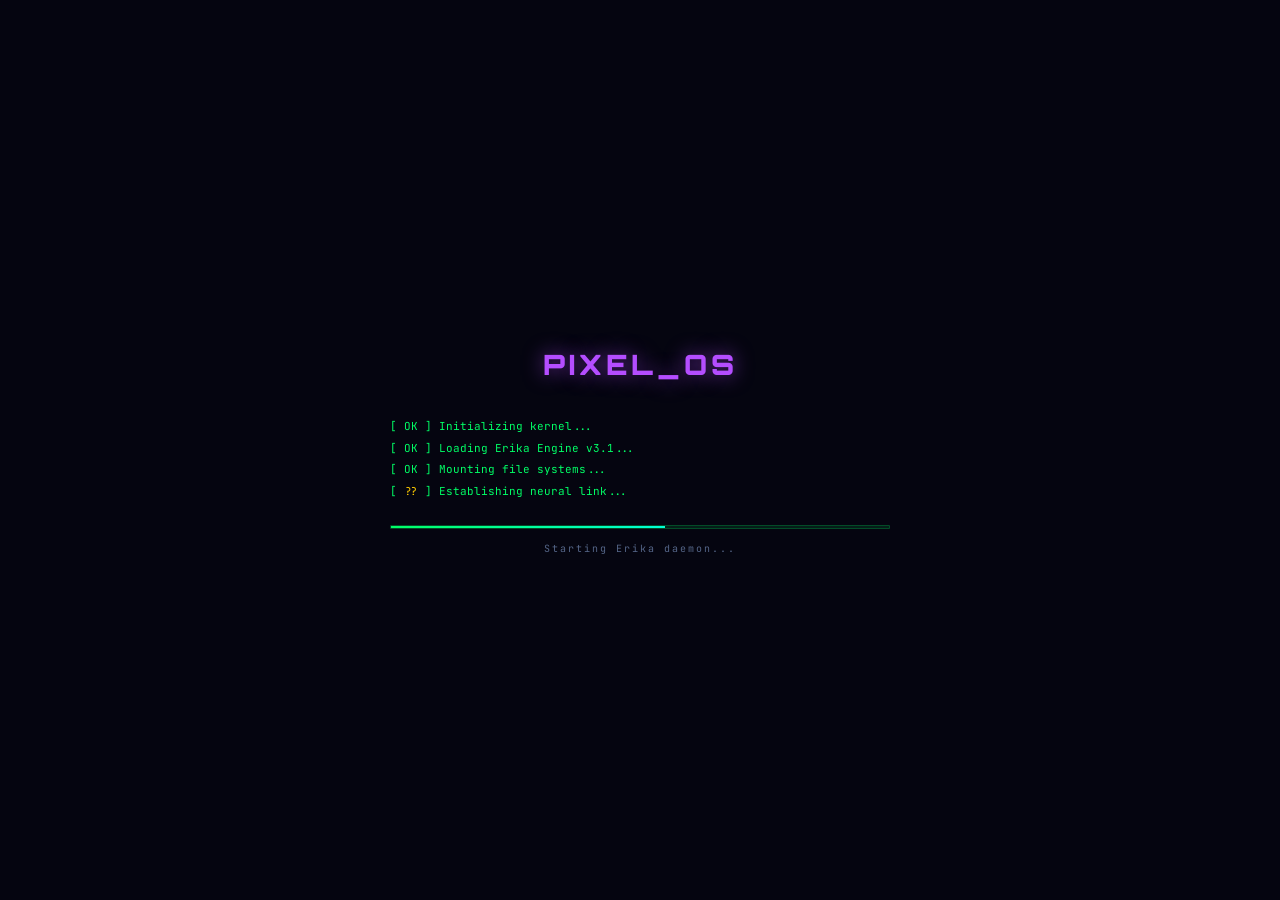
<file: index.html>
<!DOCTYPE html>
<html lang="ru">
<head>
    <meta charset="UTF-8">
    <meta name="viewport" content="width=device-width, initial-scale=1.0, user-scalable=no">
    <title>PixelOS Desktop</title>
    <link rel="stylesheet" href="/static/css/style.css">
    <style>
        body { display: flex; flex-direction: column; }
        .desktop { flex: 1; display: grid; grid-template-columns: repeat(auto-fill, minmax(100px, 1fr)); grid-template-rows: repeat(auto-fill, minmax(110px, 1fr)); gap: 10px; padding: 20px; padding-bottom: 70px; align-content: start; overflow-y: auto; position: relative; z-index: 1; }
        .desktop-icon { display: flex; flex-direction: column; align-items: center; justify-content: center; gap: 8px; cursor: pointer; padding: 14px 10px; border-radius: 4px; transition: all 0.2s; min-height: 100px; border: 1px solid transparent; }
        .desktop-icon:hover { background: rgba(180, 77, 255, 0.06); border-color: rgba(180, 77, 255, 0.2); }
        .desktop-icon:active { transform: scale(0.9); background: rgba(180, 77, 255, 0.12); }
        .icon-img { width: 52px; height: 52px; clip-path: polygon(20% 0%, 80% 0%, 100% 30%, 100% 70%, 80% 100%, 20% 100%, 0% 70%, 0% 30%); display: flex; align-items: center; justify-content: center; font-size: 26px; border: 1px solid var(--border-glow); }
        .icon-paint { background: linear-gradient(135deg, #ff6b6b, #ee5a24); }
        .icon-video { background: linear-gradient(135deg, var(--neon-purple), var(--neon-blue)); }
        .icon-gallery { background: linear-gradient(135deg, #00b894, var(--neon-cyan)); }
        .icon-google { background: linear-gradient(135deg, #4285f4, #34a853); }
        .icon-erik { background: linear-gradient(135deg, #636e72, var(--neon-green)); }
        .icon-admin { background: linear-gradient(135deg, #2d3436, var(--text-dim)); }
        .icon-label { font-family: var(--font-mono); font-size: 10px; color: var(--text-secondary); text-align: center; letter-spacing: 0.5px; }
        .window { position: fixed; background: rgba(12, 12, 32, 0.8); backdrop-filter: blur(30px); border: 1px solid var(--border-glow); box-shadow: 0 8px 32px rgba(0,0,0,0.6); display: flex; flex-direction: column; min-width: 300px; min-height: 220px; z-index: 100; overflow: hidden; clip-path: polygon(0% 0%, 100% 0%, 100% calc(100% - 10px), calc(100% - 10px) 100%, 0% 100%); animation: winOpen 0.3s ease; transition: all 0.3s ease; }
        .window.maximized { left: 0 !important; top: 0 !important; width: 100vw !important; height: 100vh !important; clip-path: none; }
        .window.minimized { opacity: 0; pointer-events: none; transform: translateY(80px) scale(0.8); }
        @keyframes winOpen { from { opacity: 0; transform: scale(0.9) translateY(20px); } to { opacity: 1; transform: scale(1) translateY(0); } }
        .window-titlebar { height: 38px; background: rgba(8, 8, 24, 0.9); display: flex; align-items: center; padding: 0 10px; cursor: grab; border-bottom: 1px solid var(--border-glow); flex-shrink: 0; touch-action: none; gap: 8px; }
        .win-controls { display: flex; gap: 6px; }
        .win-btn { width: 12px; height: 12px; clip-path: polygon(20% 0%, 80% 0%, 100% 50%, 80% 100%, 20% 100%, 0% 50%); cursor: pointer; transition: all 0.2s; }
        .btn-close { background: var(--neon-red); } .btn-min { background: var(--neon-yellow); } .btn-max { background: var(--neon-green); }
        .window-title { flex: 1; text-align: center; font-family: var(--font-display); font-size: 10px; font-weight: 600; letter-spacing: 1px; color: var(--text-primary); pointer-events: none; }
        .window-body { flex: 1; overflow: auto; position: relative; }
        .window-body iframe { width: 100%; height: 100%; border: none; }
        .taskbar { position: fixed; bottom: 0; left: 0; right: 0; height: 50px; background: rgba(8, 8, 24, 0.9); backdrop-filter: blur(20px); border-top: 1px solid var(--border-glow); display: flex; align-items: center; padding: 0 10px; gap: 6px; z-index: 10000; overflow-x: auto; }
        .taskbar.hidden { display: none; }
        .taskbar-item { padding: 6px 12px; border: 1px solid transparent; clip-path: polygon(4px 0%, 100% 0%, calc(100% - 4px) 100%, 0% 100%); font-family: var(--font-mono); font-size: 10px; cursor: pointer; white-space: nowrap; flex-shrink: 0; display: flex; align-items: center; gap: 5px; color: var(--text-secondary); transition: all 0.2s; }
        .taskbar-item.active { background: rgba(180, 77, 255, 0.2); border-color: var(--neon-purple); color: #fff; }
        .gallery-delete-btn { position: absolute; top: 4px; right: 4px; width: 22px; height: 22px; background: rgba(255, 50, 50, 0.85); color: #fff; border: none; cursor: pointer; font-size: 13px; font-weight: bold; display: flex; align-items: center; justify-content: center; z-index: 10; }
        .gallery-delete-btn:hover { background: rgba(255, 0, 0, 1); }
        .toast { position: fixed; bottom: 70px; left: 50%; transform: translateX(-50%); background: rgba(8,8,24,0.95); border: 1px solid var(--neon-purple); color: var(--text-primary); padding: 10px 20px; font-family: var(--font-mono); font-size: 11px; z-index: 99999; animation: toastIn 0.3s ease; pointer-events: none; }
        @keyframes toastIn { from { opacity: 0; transform: translateX(-50%) translateY(20px); } to { opacity: 1; transform: translateX(-50%) translateY(0); } }
    </style>
</head>
<body>

    <div class="crt-overlay"></div>
    <div class="crt-vignette"></div>

    <div class="desktop" id="desktop">
        <div class="desktop-icon" ondblclick="openApp('paint')" ontouchend="handleTouch(event,'paint')"><div class="icon-img icon-paint">🎨</div><span class="icon-label">Paint</span></div>
        <div class="desktop-icon" ondblclick="openApp('video')" ontouchend="handleTouch(event,'video')"><div class="icon-img icon-video">🎬</div><span class="icon-label">Video</span></div>
        <div class="desktop-icon" ondblclick="openApp('gallery')" ontouchend="handleTouch(event,'gallery')"><div class="icon-img icon-gallery">🖼️</div><span class="icon-label">Gallery</span></div>
        <div class="desktop-icon" ondblclick="openApp('google')" ontouchend="handleTouch(event,'google')"><div class="icon-img icon-google">🌐</div><span class="icon-label">Google</span></div>
        <div class="desktop-icon" ondblclick="openApp('erik')" ontouchend="handleTouch(event,'erik')"><div class="icon-img icon-erik">🧠</div><span class="icon-label">Erika</span></div>
        <div class="desktop-icon" ondblclick="openApp('diary')" ontouchend="handleTouch(event,'diary')"><div class="icon-img icon-erik">📓</div><span class="icon-label">Diary</span></div>
        <div class="desktop-icon" ondblclick="openApp('admin')" ontouchend="handleTouch(event,'admin')"><div class="icon-img icon-admin">⚙️</div><span class="icon-label">Admin</span></div>
    </div>

    <div id="windowsContainer"></div>
    <div class="taskbar hidden" id="taskbar"></div>

    <script src="/static/js/boot.js"></script>
    <script src="/static/js/context-menu.js"></script>

<script>
// ====== WINDOW MANAGER ======
let zIndexCounter=100,windows={},touchTimer=null,windowStates={},windowPositions={};
const windowIcons={paint:'🎨',video:'🎬',gallery:'🖼️',google:'🌐',erik:'🧠',admin:'⚙️'};
function clamp(v,min,max){return Math.max(min,Math.min(max,v))}
function handleTouch(e,app){if(touchTimer){clearTimeout(touchTimer);touchTimer=null;openApp(app)}else{touchTimer=setTimeout(()=>{touchTimer=null},300)}}
function createWindow(id,title,html,w=400,h=480){
    if(windows[id]){if(windowStates[id]==='minimized'){windowStates[id]='normal';windows[id].classList.remove('minimized')}focusWindow(id);updateTaskbar();return windows[id]}
    const win=document.createElement('div');win.className='window';win.id='window-'+id;
    const left=clamp(25+Object.keys(windows).length*25,0,window.innerWidth-w),top=clamp(50+Object.keys(windows).length*30,0,window.innerHeight-h-65);
    win.style.width=w+'px';win.style.height=h+'px';win.style.left=left+'px';win.style.top=top+'px';win.style.zIndex=++zIndexCounter;
    win.innerHTML=`<div class="window-titlebar" id="titlebar-${id}"><div class="win-controls"><button class="win-btn btn-close"></button><button class="win-btn btn-min"></button><button class="win-btn btn-max"></button></div><span class="window-title">${title}</span></div><div class="window-body" id="body-${id}">${html}</div>`;
    win.querySelector('.btn-close').addEventListener('click',e=>{e.stopPropagation();closeWindow(id)});
    win.querySelector('.btn-min').addEventListener('click',e=>{e.stopPropagation();minimizeWindow(id)});
    win.querySelector('.btn-max').addEventListener('click',e=>{e.stopPropagation();toggleMaximize(id)});
    document.getElementById('windowsContainer').appendChild(win);
    windows[id]=win;windowStates[id]='normal';windowPositions[id]={left,top,width:w,height:h};
    makeDraggable(id);win.addEventListener('pointerdown',()=>focusWindow(id));updateTaskbar();return win;
}
function focusWindow(id){if(!windows[id])return;windows[id].style.zIndex=++zIndexCounter;Object.keys(windows).forEach(w=>{if(w!==id&&windows[w])windows[w].style.opacity='0.85'});updateTaskbar()}
function closeWindow(id){if(!windows[id])return;windows[id].style.animation='winOpen 0.2s ease reverse';setTimeout(()=>{windows[id].remove();delete windows[id];delete windowStates[id];delete windowPositions[id];updateTaskbar()},200)}
function minimizeWindow(id){if(!windows[id])return;windowStates[id]='minimized';windows[id].classList.add('minimized');windows[id].classList.remove('maximized');updateTaskbar()}
function toggleMaximize(id){if(!windows[id])return;if(windowStates[id]==='maximized'){windowStates[id]='normal';windows[id].classList.remove('maximized');const p=windowPositions[id];if(p){windows[id].style.left=p.left+'px';windows[id].style.top=p.top+'px';windows[id].style.width=p.width+'px';windows[id].style.height=p.height+'px'}}else{windowPositions[id]={left:windows[id].offsetLeft,top:windows[id].offsetTop,width:windows[id].offsetWidth,height:windows[id].offsetHeight};windowStates[id]='maximized';windows[id].classList.remove('minimized');windows[id].classList.add('maximized')}updateTaskbar()}
function updateTaskbar(){const tb=document.getElementById('taskbar'),apps=Object.keys(windows);if(apps.length===0){tb.classList.add('hidden');return}tb.classList.remove('hidden');let h='';apps.forEach(id=>{const s=windowStates[id],icon=windowIcons[id]||'📦',title=windows[id].querySelector('.window-title').textContent,c=s==='minimized'?'minimized':'active';h+=`<div class="taskbar-item ${c}" onclick="restoreOrFocusWindow('${id}')"><span>${icon}</span><span>${title}</span></div>`});tb.innerHTML=h}
function restoreOrFocusWindow(id){if(!windows[id])return;if(windowStates[id]==='minimized'){windowStates[id]='normal';windows[id].classList.remove('minimized')}focusWindow(id);updateTaskbar()}
function makeDraggable(id){const win=windows[id];if(!win)return;const tb=document.getElementById('titlebar-'+id);let isDragging=false,sX,sY,iX,iY;function onStart(e){if(windowStates[id]==='maximized'||windowStates[id]==='minimized')return;if(e.target.tagName==='BUTTON')return;isDragging=true;const p=e.touches?e.touches[0]:e;sX=p.clientX;sY=p.clientY;iX=win.offsetLeft;iY=win.offsetTop;win.style.transition='none';focusWindow(id)}function onMove(e){if(!isDragging)return;e.preventDefault();const p=e.touches?e.touches[0]:e;win.style.left=clamp(iX+(p.clientX-sX),-(win.offsetWidth-80),window.innerWidth-80)+'px';win.style.top=clamp(iY+(p.clientY-sY),0,window.innerHeight-65)+'px'}function onEnd(){if(!isDragging)return;isDragging=false;win.style.transition='';if(windowPositions[id]&&windowStates[id]==='normal'){windowPositions[id].left=win.offsetLeft;windowPositions[id].top=win.offsetTop}}tb.addEventListener('pointerdown',onStart);tb.addEventListener('touchstart',onStart,{passive:false});document.addEventListener('pointermove',onMove);document.addEventListener('touchmove',onMove,{passive:false});document.addEventListener('pointerup',onEnd);document.addEventListener('touchend',onEnd)}

function openApp(t){
    switch(t){
        case'paint':openPaint();break;
        case'video':openVideo();break;
        case'gallery':openGallery();break;
        case'google':openGoogle();break;
        case'erik':openErik();break;
        case'diary':openDiary();break;
        case'admin':openAdmin();break;
    }
}

// ====== PAINT ======
function openPaint(){
    createWindow('paint','PAINT.EXE',`<div style="display:flex;flex-direction:column;height:100%"><div style="display:flex;gap:8px;padding:8px 12px;background:rgba(8,8,24,0.8);flex-wrap:wrap"><input type="color" id="pc" value="#ffffff" style="width:34px;height:34px;background:transparent;border:1px solid var(--border-glow);cursor:pointer"><input type="range" id="ps" min="1" max="35" value="6" style="width:60px;accent-color:var(--neon-purple)"><button id="bc" class="btn btn--small btn--danger">CLEAR</button><button id="bs" class="btn btn--small btn--success">SAVE</button></div><div style="flex:1;background:#000"><canvas id="paintCanvas" style="display:block;cursor:crosshair;touch-action:none;width:100%;height:100%"></canvas></div></div>`,390,480);
    setTimeout(()=>{
        const c=document.getElementById('paintCanvas');if(!c||c.dataset.init)return;c.dataset.init='1';
        const ctx=c.getContext('2d'),wrap=c.parentElement;
        function resize(){const img=ctx.getImageData(0,0,c.width,c.height);c.width=wrap.clientWidth;c.height=wrap.clientHeight;ctx.putImageData(img,0,0)}
        resize();new ResizeObserver(resize).observe(wrap);
        let drawing=false;const color=document.getElementById('pc'),size=document.getElementById('ps');
        function pos(e){const r=c.getBoundingClientRect(),p=e.touches?e.touches[0]:e;return{x:p.clientX-r.left,y:p.clientY-r.top}}
        c.addEventListener('pointerdown',e=>{e.preventDefault();drawing=true;const p=pos(e);ctx.beginPath();ctx.moveTo(p.x,p.y)});
        c.addEventListener('touchstart',e=>{e.preventDefault();drawing=true;const p=pos(e);ctx.beginPath();ctx.moveTo(p.x,p.y)},{passive:false});
        c.addEventListener('pointermove',e=>{if(!drawing)return;e.preventDefault();const p=pos(e);ctx.lineWidth=+size.value;ctx.lineCap='round';ctx.strokeStyle=color.value;ctx.lineTo(p.x,p.y);ctx.stroke();ctx.beginPath();ctx.moveTo(p.x,p.y)});
        c.addEventListener('touchmove',e=>{if(!drawing)return;e.preventDefault();const p=pos(e);ctx.lineWidth=+size.value;ctx.lineCap='round';ctx.strokeStyle=color.value;ctx.lineTo(p.x,p.y);ctx.stroke();ctx.beginPath();ctx.moveTo(p.x,p.y)},{passive:false});
        c.addEventListener('pointerup',()=>{drawing=false});c.addEventListener('pointerleave',()=>{drawing=false});c.addEventListener('touchend',()=>{drawing=false});
        document.getElementById('bc').addEventListener('click',()=>{ctx.clearRect(0,0,c.width,c.height)});
        document.getElementById('bs').addEventListener('click',()=>{
            const d=c.toDataURL('image/png');
            let g=JSON.parse(localStorage.getItem('pixelGallery')||'[]');
            g.unshift({type:'image',data:d,time:new Date().toLocaleString()});
            if(g.length>50)g=g.slice(0,50);
            localStorage.setItem('pixelGallery',JSON.stringify(g));
            showToast('SAVED');
            // Обновить галерею если открыта
            if(windows['gallery']){closeWindow('gallery');openGallery();}
        });
    },350);
}

// ====== GALLERY (С КНОПКОЙ УДАЛЕНИЯ) ======
function openGallery(){
    let g=JSON.parse(localStorage.getItem('pixelGallery')||'[]');
    let items='';
    if(g.length===0){
        items='<div style="display:flex;align-items:center;justify-content:center;height:100%;color:var(--text-dim);flex-direction:column;gap:8px"><span style="font-size:40px">🖼️</span><span>GALLERY EMPTY</span></div>';
    } else {
        items='<div style="display:grid;grid-template-columns:repeat(auto-fill,minmax(90px,1fr));gap:4px;padding:8px">';
        g.forEach((img,i)=>{
            items+=`<div id="gal-item-${i}" style="position:relative;aspect-ratio:1;background:#000;border:1px solid var(--border-subtle);overflow:hidden">
                <img src="${img.data}" style="width:100%;height:100%;object-fit:contain;cursor:pointer" onclick="viewFullImage(${i})" loading="lazy">
                <button class="gallery-delete-btn" onclick="event.stopPropagation();deleteImage(${i})" title="Удалить">✕</button>
            </div>`;
        });
        items+='</div>';
    }
    createWindow('gallery','GALLERY.exe',items,400,400);
}

// ====== ФУНКЦИИ УДАЛЕНИЯ ======
function deleteImage(index){
    if(!confirm('Удалить эту картинку?')) return;
    let g=JSON.parse(localStorage.getItem('pixelGallery')||'[]');
    if(index>=0 && index<g.length){
        g.splice(index,1);
        localStorage.setItem('pixelGallery',JSON.stringify(g));
        // Анимация
        const el=document.getElementById('gal-item-'+index);
        if(el){el.style.opacity='0';el.style.transform='scale(0.8)';el.style.transition='all 0.3s ease'}
        setTimeout(()=>{closeWindow('gallery');openGallery();},300);
        showToast('🗑️ Удалено');
    }
}

function viewFullImage(index){
    let g=JSON.parse(localStorage.getItem('pixelGallery')||'[]');
    if(!g[index]) return;
    let ov=document.createElement('div');
    ov.style.cssText='position:fixed;inset:0;z-index:99999;background:rgba(0,0,0,0.95);display:flex;align-items:center;justify-content:center;cursor:pointer';
    let img=document.createElement('img');
    img.src=g[index].data;
    img.style.cssText='max-width:95vw;max-height:95vh;object-fit:contain;border:1px solid var(--border-glow)';
    ov.appendChild(img);
    ov.addEventListener('click',()=>ov.remove());
    document.body.appendChild(ov);
}

// ====== VIDEO ======
function openVideo(){createWindow('video','VIDEO_EDIT.exe','<div style="display:flex;align-items:center;justify-content:center;height:100%;color:var(--text-dim);font-family:var(--font-mono)">🎬 ERIKA_ENGINE</div>',400,350)}

// ====== GOOGLE ======
function openGoogle(){createWindow('google','WEB.exe','<iframe src="https://www.google.com/webhp?igu=1" style="width:100%;height:100%;border:none"></iframe>',420,520)}

// ====== ERIK ======
function openErik(){createWindow('erik','ERIKA_CHAT.exe','<iframe src="/erik" style="width:100%;height:100%;border:none"></iframe>',420,520)}

// ====== ADMIN ======
function openDiary(){createWindow('diary','DIARY.exe','<iframe src="/diary" style="width:100%;height:100%;border:none"></iframe>',420,500)}
function openAdmin(){
    createWindow('admin','ADMIN.exe','<div style="padding:14px;overflow:auto;height:100%;font-family:var(--font-mono);font-size:11px" id="adminContent">LOADING...</div>',460,420);
    fetch('/api/logs').then(r=>r.json()).then(d=>{
        let h='<table class="table-cyber"><thead><tr><th>IP</th><th>TIME</th><th>STATUS</th></tr></thead><tbody>';
        d.logs.forEach(l=>{h+=`<tr><td class="ip-cell">${l.ip}</td><td class="time-cell">${l.time}</td><td class="status-${l.status}">${l.status==='success'?'✓ GRANTED':'✗ DENIED'}</td></tr>`});
        h+='</tbody></table>';
        document.getElementById('adminContent').innerHTML=h;
    });
}

function showToast(msg){
    const e=document.querySelector('.toast');if(e)e.remove();
    const t=document.createElement('div');t.className='toast';t.textContent=msg;
    document.body.appendChild(t);
    setTimeout(()=>{t.style.opacity='0';t.style.transition='opacity 0.3s'},1800);
    setTimeout(()=>t.remove(),2200);
}
</script>
</body>
</html>
</file>
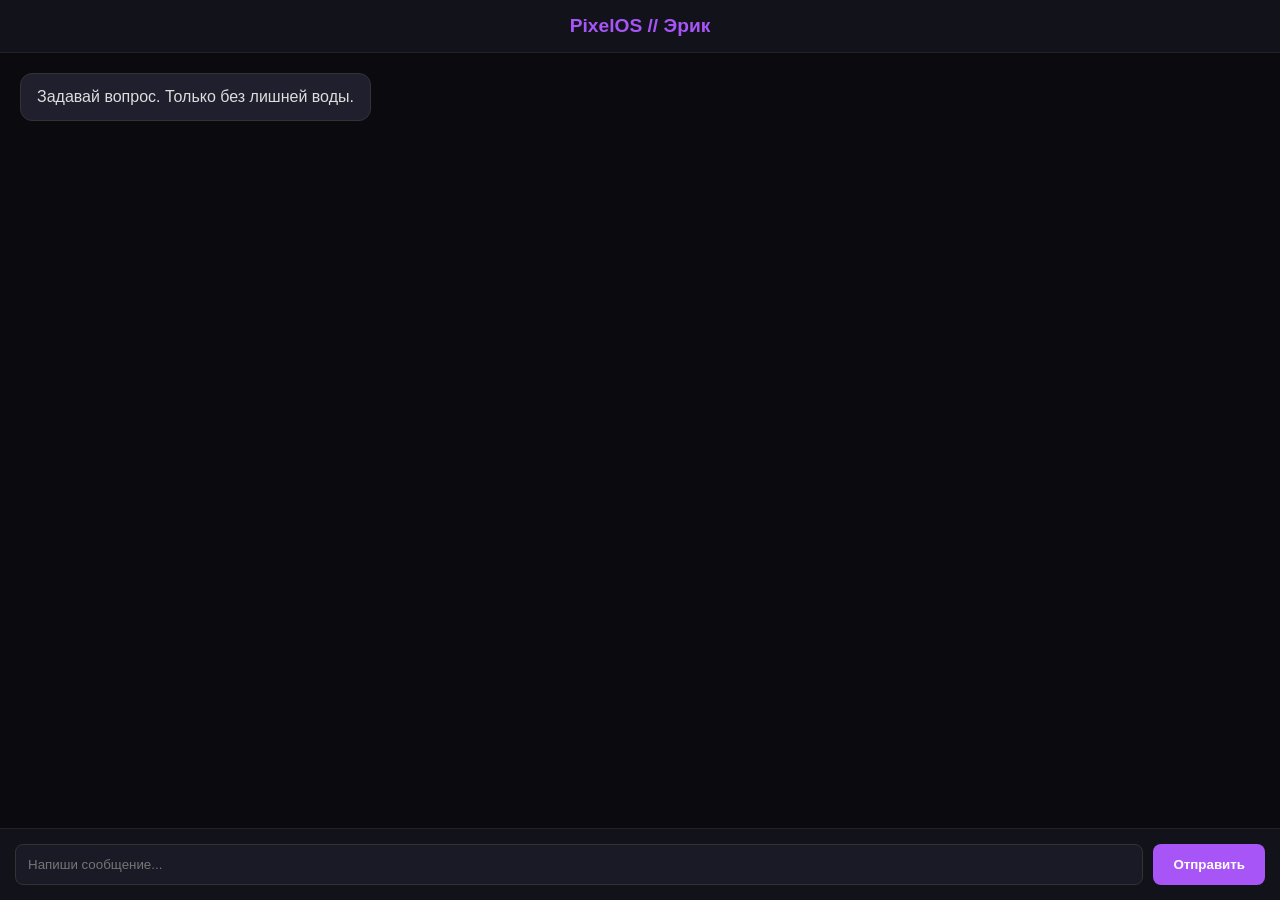
<file: public/index.html>
<!DOCTYPE html>
<html lang="ru">
<head>
    <meta charset="UTF-8">
    <meta name="viewport" content="width=device-width, initial-scale=1.0">
    <title>PixelOS — Эрик</title>
    <style>
        * { margin: 0; padding: 0; box-sizing: border-box; }
        body { background: #0a0a0f; color: #e0e0e0; font-family: -apple-system, sans-serif; display: flex; flex-direction: column; height: 100vh; }
        header { padding: 15px 20px; background: #12121a; border-bottom: 1px solid #222; text-align: center; font-weight: bold; font-size: 1.2rem; color: #a855f7; }
        #chat { flex: 1; overflow-y: auto; padding: 20px; display: flex; flex-direction: column; gap: 12px; }
        .msg { max-width: 85%; padding: 12px 16px; border-radius: 12px; line-height: 1.4; word-wrap: break-word; }
        .user { align-self: flex-end; background: #2563eb; color: #fff; }
        .bot { align-self: flex-start; background: #1f1f2e; color: #ddd; border: 1px solid #333; }
        footer { padding: 15px; background: #12121a; display: flex; gap: 10px; border-top: 1px solid #222; }
        input { flex: 1; background: #1a1a26; border: 1px solid #333; color: #fff; padding: 12px; border-radius: 8px; outline: none; }
        button { background: #a855f7; color: #fff; border: none; padding: 12px 20px; border-radius: 8px; font-weight: bold; cursor: pointer; }
    </style>
</head>
<body>
    <header>PixelOS // Эрик</header>
    <div id="chat">
        <div class="msg bot">Задавай вопрос. Только без лишней воды.</div>
    </div>
    <footer>
        <input type="text" id="input" placeholder="Напиши сообщение..." onkeypress="if(event.key==='Enter') send()">
        <button onclick="send()">Отправить</button>
    </footer>
    <script>
        async function send() {
            const inp = document.getElementById('input');
            const txt = inp.value.trim();
            if(!txt) return;
            
            const chat = document.getElementById('chat');
            chat.innerHTML += `<div class="msg user">${txt}</div>`;
            inp.value = '';
            chat.scrollTop = chat.scrollHeight;

            try {
                const res = await fetch('/api/chat', {
                    method: 'POST',
                    headers: {'Content-Type': 'application/json'},
                    body: JSON.stringify({ message: txt })
                });
                const data = await res.json();
                chat.innerHTML += `<div class="msg bot">${data.reply || '...' }</div>`;
            } catch(e) {
                chat.innerHTML += `<div class="msg bot">Ошибка сети.</div>`;
            }
            chat.scrollTop = chat.scrollHeight;
        }
    </script>
</body>
</html>
</file>
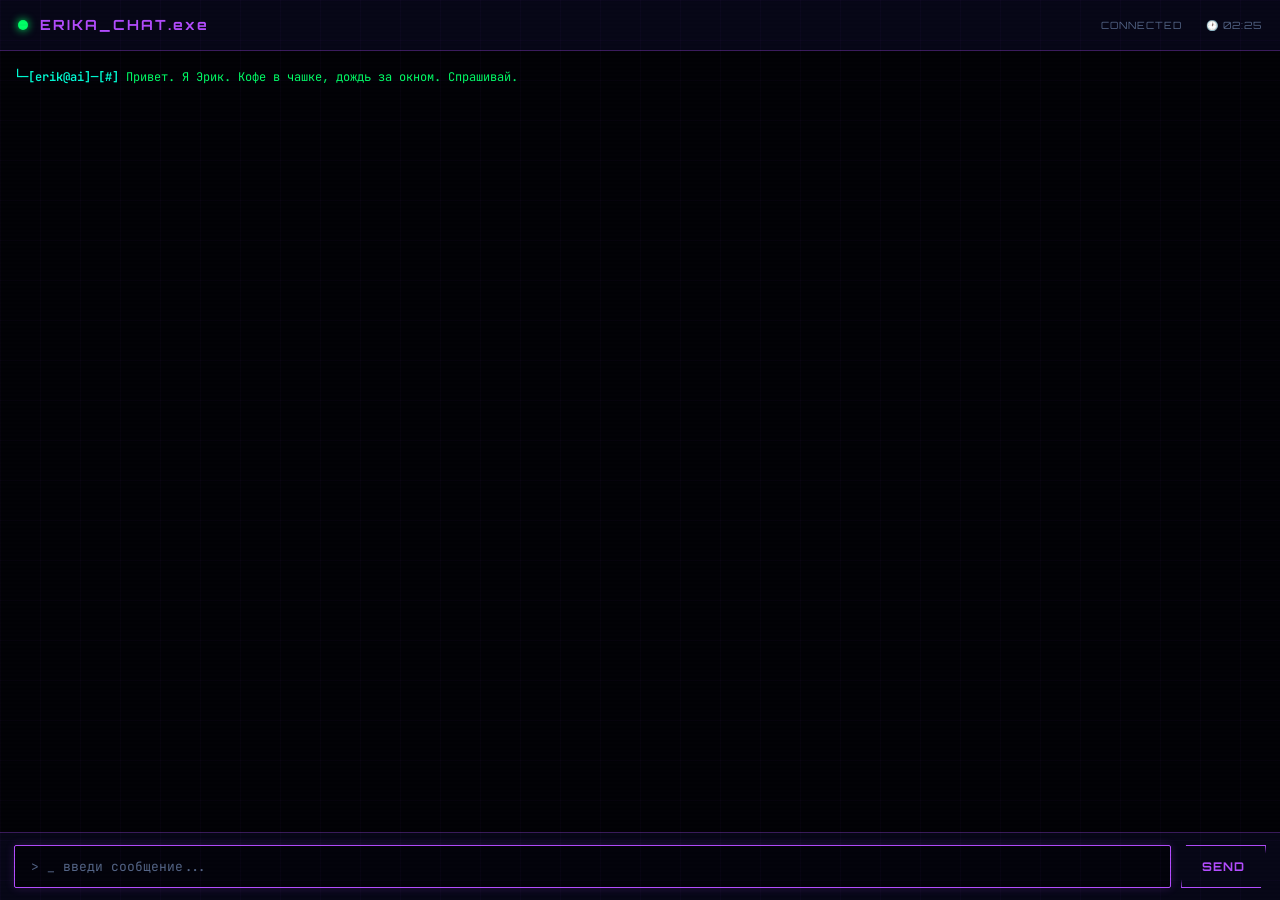
<file: erik.html>
<!DOCTYPE html>
<html lang="ru">
<head>
    <meta charset="UTF-8">
    <meta name="viewport" content="width=device-width, initial-scale=1.0, user-scalable=no">
    <title>TERMINAL // ERIKA_CHAT</title>
    <link rel="stylesheet" href="/static/css/style.css">
    <style>
        body {
            display: flex; flex-direction: column;
            background: var(--bg-deep);
        }

        .chat-header {
            flex-shrink: 0;
            padding: 14px 18px;
            background: rgba(8, 8, 24, 0.9);
            border-bottom: 1px solid var(--border-glow);
            display: flex; align-items: center; gap: 12px;
            font-family: var(--font-display);
        }

        .chat-header .status-dot {
            width: 10px; height: 10px;
            background: var(--neon-green);
            border-radius: 50%;
            box-shadow: 0 0 8px var(--neon-green);
            animation: neonPulse 2s infinite;
        }

        .chat-header .title {
            font-size: 14px; font-weight: 700;
            letter-spacing: 2px;
            color: var(--neon-purple);
        }

        .chat-header .subtitle {
            font-size: 10px; color: var(--text-dim);
            letter-spacing: 1px; margin-left: auto;
        }

        /* Терминал */
        .terminal-wrap {
            flex: 1; overflow-y: auto;
            padding: 14px;
            font-family: var(--font-mono);
            font-size: 12px;
            line-height: 1.8;
            background: rgba(0, 0, 0, 0.6);
        }

        .msg-user {
            color: #ffffff;
            margin-bottom: 8px;
            padding: 2px 0;
        }

        .msg-user::before {
            content: '┌─[user@erik]─[$] ';
            color: var(--neon-purple);
            font-weight: 600;
        }

        .msg-erik {
            color: var(--neon-green);
            margin-bottom: 8px;
            padding: 2px 0;
        }

        .msg-erik::before {
            content: '└─[erik@ai]─[#] ';
            color: var(--neon-cyan);
            font-weight: 600;
        }

        .thinking {
            color: var(--text-dim);
            font-style: italic;
            margin-bottom: 8px;
        }

        .thinking::after {
            content: '▌';
            color: var(--neon-green);
            animation: blink 1s step-end infinite;
        }

        @keyframes blink { 50% { opacity: 0; } }

        /* Поле ввода */
        .chat-input-bar {
            flex-shrink: 0;
            padding: 12px 14px;
            background: rgba(8, 8, 24, 0.9);
            border-top: 1px solid var(--border-glow);
            display: flex; gap: 10px;
        }

        .chat-input-bar input {
            flex: 1;
            padding: 12px 16px;
            background: rgba(0, 0, 0, 0.5);
            border: 1px solid var(--border-glow);
            border-radius: 2px;
            color: var(--text-primary);
            font-family: var(--font-mono);
            font-size: 13px;
            outline: none;
        }

        .chat-input-bar input:focus {
            border-color: var(--neon-purple);
            box-shadow: 0 0 10px rgba(180, 77, 255, 0.2);
        }

        .chat-input-bar input::placeholder {
            color: var(--text-dim);
        }

        .send-btn {
            padding: 12px 20px;
            font-family: var(--font-display);
            font-size: 12px;
            font-weight: 700;
            letter-spacing: 1px;
            background: transparent;
            border: 1px solid var(--neon-purple);
            color: var(--neon-purple);
            cursor: pointer;
            clip-path: polygon(5px 0%, 100% 0%, calc(100% - 5px) 100%, 0% 100%);
            transition: all 0.2s;
        }

        .send-btn:hover {
            background: rgba(180, 77, 255, 0.15);
            box-shadow: 0 0 12px rgba(180, 77, 255, 0.3);
        }

        .send-btn:active {
            transform: scale(0.94);
        }
    
        
        .photo-btn:hover { background: rgba(180,77,255,0.3); }
        


        .copy-btn {
            background: rgba(180,77,255,0.15);
            border: 1px solid var(--border-glow);
            color: var(--text-dim);
            cursor: pointer;
            font-size: 10px;
            padding: 2px 8px;
            margin-left: 8px;
            clip-path: polygon(3px 0%, 100% 0%, calc(100% - 3px) 100%, 0% 100%);
            transition: all 0.2s;
        }
        .copy-btn:hover { background: rgba(180,77,255,0.3); color: #fff; }
        .copy-btn.copied { background: var(--neon-green); color: #000; }

</style>
</head>
<body>

    <div class="chat-header">
        <div class="status-dot"></div>
        <span class="title">ERIKA_CHAT.exe</span>
        <span class="subtitle" id="statusLabel">CONNECTED</span><span class="subtitle" id="timeLabel" style="margin-left:12px"></span>
    </div>

    <div class="terminal-wrap" id="chatMessages">
        <div class="msg-erik">Привет. Я Эрик. Кофе в чашке, дождь за окном. Спрашивай.</div>
        <div class="thinking" id="thinking" style="display:none;">processing</div>
    </div>

    <div class="chat-input-bar">
        
        

        <input type="text" id="chatInput" placeholder="> _ введи сообщение..." autocomplete="off">
        <button class="send-btn" id="sendBtn" onclick="sendMessage()">SEND</button>
    </div>

<script>
const chatMessages = document.getElementById('chatMessages');
const chatInput = document.getElementById('chatInput');
const sendBtn = document.getElementById('sendBtn');
const thinking = document.getElementById('thinking');
const statusLabel = document.getElementById('statusLabel');

chatInput.addEventListener('keypress', e => { if (e.key === 'Enter') sendMessage(); });
chatInput.focus();

// Обновление времени
function updateTime() {
    const now = new Date();
    const time = now.toLocaleTimeString('ru-RU', {hour:'2-digit',minute:'2-digit'});
    document.getElementById('timeLabel').textContent = '🕐 ' + time;
}
updateTime();
setInterval(updateTime, 30000);

let thinkingTimer = null;

function addMsg(text, type) {
    const div = document.createElement('div');
    div.className = type === 'user' ? 'msg-user' : 'msg-erik';
    
    const span = document.createElement('span');
    span.textContent = text;
    div.appendChild(span);
    
    // Кнопка копирования для сообщений Эрика
    if (type === 'erik') {
        const copyBtn = document.createElement('button');
        copyBtn.className = 'copy-btn';
        copyBtn.textContent = '📋';
        copyBtn.title = 'Копировать';
        copyBtn.onclick = function() {
            navigator.clipboard.writeText(text).then(() => {
                copyBtn.textContent = '✅';
                copyBtn.classList.add('copied');
                setTimeout(() => {
                    copyBtn.textContent = '📋';
                    copyBtn.classList.remove('copied');
                }, 1500);
            });
        };
        div.appendChild(copyBtn);
    }
    
    chatMessages.insertBefore(div, thinking);
    chatMessages.scrollTop = chatMessages.scrollHeight;
}

async function sendMessage() {
    const text = chatInput.value.trim();
    if (!text) return;

    addMsg(text, 'user');
    chatInput.value = '';
    sendBtn.disabled = true;
    chatInput.disabled = true;

    thinking.style.display = 'block';
    statusLabel.textContent = 'PROCESSING...';
    chatMessages.scrollTop = chatMessages.scrollHeight;

    try {
        const r = await fetch('/api/erik/chat', {
            method: 'POST',
            headers: { 'Content-Type': 'application/json' },
            body: JSON.stringify({ message: text })
        });
        const d = await r.json();
        thinking.style.display = 'none';
        statusLabel.textContent = 'CONNECTED';

        if (d.status === 'success') {
            addMsg(d.reply, 'erik');
        } else {
            addMsg('[!] ' + (d.message || 'Error'), 'erik');
        }
    } catch {
        thinking.style.display = 'none';
        statusLabel.textContent = 'DISCONNECTED';
        addMsg('[!] Connection lost', 'erik');
    }

    sendBtn.disabled = false;
    chatInput.disabled = false;
    chatInput.focus();

// Обновление времени
function updateTime() {
    const now = new Date();
    const time = now.toLocaleTimeString('ru-RU', {hour:'2-digit',minute:'2-digit'});
    document.getElementById('timeLabel').textContent = '🕐 ' + time;
}
updateTime();
setInterval(updateTime, 30000);
}

async function sendPhoto() {
    const file = document.getElementById('photoInput').files[0];
    if (!file) return;
    
    addMsg('📷 Отправляю фото...', 'user');
    
    const reader = new FileReader();
    reader.onload = async function(e) {
        const base64 = e.target.result.split(',')[1];
        
        thinking.style.display = 'block';
        statusLabel.textContent = 'ANALYZING PHOTO...';
        
        try {
            const r = await fetch('/api/erik/photo', {
                method: 'POST',
                headers: { 'Content-Type': 'application/json' },
                body: JSON.stringify({ image: base64, caption: 'Опиши что на этом фото подробно. Что за объект, цвет, форма, текст если есть.' })
            });
            const d = await r.json();
            thinking.style.display = 'none';
            statusLabel.textContent = 'CONNECTED';
            
            if (d.status === 'success') {
                addMsg(d.reply, 'erik');
            } else {
                addMsg('[!] Не вижу ни черта. Либо фото дрянь, либо сервер лёг.', 'erik');
            }
        } catch {
            thinking.style.display = 'none';
            statusLabel.textContent = 'CONNECTED';
            addMsg('[!] Ошибка отправки', 'erik');
        }
    };
    reader.readAsDataURL(file);
    document.getElementById('photoInput').value = '';
}

</script>
</body>
</html>
</file>
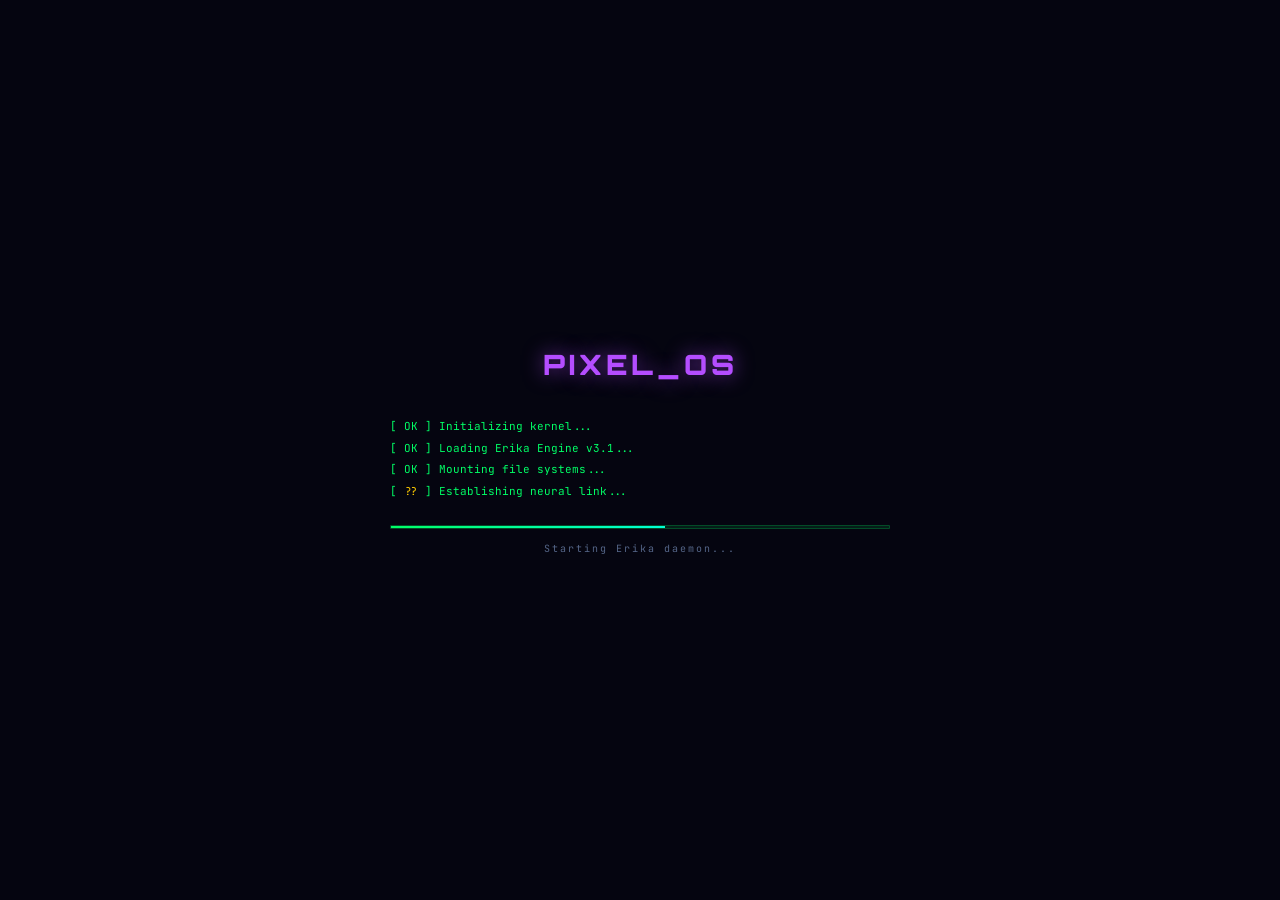
<file: login.html>
<!DOCTYPE html>
<html lang="ru">
<head>
    <meta charset="UTF-8">
    <meta name="viewport" content="width=device-width, initial-scale=1.0, user-scalable=no">
    <title>ACCESS_GRANTED.exe — PixelOS</title>
    <link rel="stylesheet" href="/static/css/style.css">
    <style>
        body {
            display: flex; align-items: center; justify-content: center;
            background: radial-gradient(ellipse at center, rgba(180,77,255,0.08) 0%, var(--bg-deep) 70%);
        }

        .login-wrapper {
            position: relative; z-index: 1;
            width: 420px; max-width: 90vw;
            animation: fadeSlideIn 0.6s cubic-bezier(0.22, 0.61, 0.36, 1);
        }

        @keyframes fadeSlideIn {
            from { opacity: 0; transform: translateY(30px); }
            to { opacity: 1; transform: translateY(0); }
        }

        .login-header {
            text-align: center; margin-bottom: 28px;
        }

        .login-logo {
            font-family: var(--font-display);
            font-size: 42px; font-weight: 900;
            background: linear-gradient(135deg, var(--neon-purple), var(--neon-cyan));
            -webkit-background-clip: text;
            -webkit-text-fill-color: transparent;
            background-clip: text;
            letter-spacing: 4px;
            margin-bottom: 4px;
        }

        .login-version {
            font-family: var(--font-mono);
            font-size: 11px; color: var(--text-dim);
            letter-spacing: 2px;
        }

        .login-card {
            padding: 32px 24px;
        }

        .input-group {
            margin-bottom: 18px;
            position: relative;
        }

        .input-group label {
            display: block;
            font-family: var(--font-display);
            font-size: 10px; font-weight: 600;
            letter-spacing: 2px; text-transform: uppercase;
            color: var(--text-secondary);
            margin-bottom: 6px;
        }

        .error-text {
            text-align: center;
            font-family: var(--font-mono);
            font-size: 12px;
            color: var(--neon-red);
            min-height: 20px;
            margin-top: 10px;
            transition: all 0.3s;
        }

        .error-text.glitch {
            animation: glitch 0.3s ease-in-out;
        }

        .spinner {
            display: none;
            width: 20px; height: 20px;
            border: 2px solid rgba(255,255,255,0.2);
            border-top-color: var(--neon-purple);
            border-radius: 50%;
            animation: spin 0.6s linear infinite;
            margin: 0 auto;
        }

        @keyframes spin { to { transform: rotate(360deg); } }

        .btn-full {
            width: 100%;
            justify-content: center;
        }
    </style>
</head>
<body>

    <div class="login-wrapper">
        <div class="login-header">
            <div class="login-logo">PIXEL_OS</div>
            <div class="login-version">v3.1 // ERIKA_ENGINE</div>
        </div>

        <div class="glass-card login-card">
            <div class="input-group">
                <label>Username</label>
                <input type="text" class="input-cyber" value="admin" disabled>
            </div>
            <div class="input-group">
                <label>Password</label>
                <input type="password" class="input-cyber" id="passwordInput" placeholder="••••••••" autofocus>
            </div>

            <button class="btn btn-full" id="loginBtn" onclick="doLogin()">
                <span id="btnText">[ AUTHENTICATE ]</span>
                <div class="spinner" id="spinner"></div>
            </button>

            <div class="error-text" id="errorMsg"></div>
        </div>
    </div>

<script>
const passInput = document.getElementById('passwordInput');
const loginBtn = document.getElementById('loginBtn');
const btnText = document.getElementById('btnText');
const spinner = document.getElementById('spinner');
const errorMsg = document.getElementById('errorMsg');

passInput.addEventListener('keypress', e => { if (e.key === 'Enter') doLogin(); });

function showError(msg) {
    errorMsg.textContent = '[!] ' + msg;
    errorMsg.classList.add('glitch');
    setTimeout(() => errorMsg.classList.remove('glitch'), 400);
}

function setLoading(loading) {
    btnText.style.display = loading ? 'none' : 'inline';
    spinner.style.display = loading ? 'block' : 'none';
    loginBtn.disabled = loading;
    passInput.disabled = loading;
}

async function doLogin() {
    const password = passInput.value.trim();
    if (!password) { showError('Password required'); return; }

    setLoading(true);
    errorMsg.textContent = '';

    try {
        const r = await fetch('/api/login', {
            method: 'POST',
            headers: { 'Content-Type': 'application/json' },
            body: JSON.stringify({ password })
        });
        const d = await r.json();
        if (d.status === 'success') {
            document.querySelector('.login-wrapper').style.opacity = '0';
            document.querySelector('.login-wrapper').style.transition = 'opacity 0.4s ease';
            setTimeout(() => { window.location.href = d.redirect || '/'; }, 400);
        } else {
            showError(d.message || 'Access denied');
            passInput.value = '';
            setLoading(false);
        }
    } catch {
        showError('Connection lost');
        setLoading(false);
    }
}
</script>
</body>
</html>
<!-- BOOT SCREEN + CRT для страницы входа -->
<script src="/static/js/boot.js"></script>
<script src="/static/js/context-menu.js"></script>
<div class="crt-overlay"></div>
<div class="crt-vignette"></div>
</file>
<file: static/css/style.css>
/* ============================================
   PIXELOS CYBERPUNK HACKER HUD — MAIN STYLE
   ============================================ */

/* --- GOOGLE FONTS --- */
@import url('https://fonts.googleapis.com/css2?family=JetBrains+Mono:wght@400;500;600;700&family=Orbitron:wght@500;600;700;800;900&display=swap');

/* --- CSS ПЕРЕМЕННЫЕ --- */
:root {
    /* Фон */
    --bg-deep: #050510;
    --bg-surface: rgba(8, 8, 24, 0.85);
    --bg-card: rgba(12, 12, 32, 0.75);

    /* Неоновая палитра */
    --neon-purple: #b44dff;
    --neon-blue: #00d4ff;
    --neon-cyan: #00ffd5;
    --neon-green: #00ff66;
    --neon-pink: #ff2d78;
    --neon-red: #ff3333;
    --neon-yellow: #ffcc00;

    /* Текст */
    --text-primary: #e0e0f0;
    --text-secondary: #8899bb;
    --text-dim: #556688;

    /* Границы */
    --border-glow: rgba(180, 77, 255, 0.3);
    --border-subtle: rgba(255, 255, 255, 0.06);

    /* Шрифты */
    --font-mono: 'JetBrains Mono', 'Courier New', monospace;
    --font-display: 'Orbitron', 'Segoe UI', sans-serif;

    /* Размеры */
    --radius-hex: 4px;
    --transition-speed: 0.25s;
}

/* --- СБРОС --- */
*, *::before, *::after {
    margin: 0; padding: 0; box-sizing: border-box;
}

html, body {
    width: 100vw; height: 100vh;
    overflow: hidden;
}

body {
    font-family: var(--font-mono);
    background: var(--bg-deep);
    color: var(--text-primary);
    line-height: 1.6;
    -webkit-font-smoothing: antialiased;
    user-select: none;
    -webkit-user-select: none;
    -webkit-tap-highlight-color: transparent;
}

/* --- ФОН С СЕТКОЙ --- */
body::before {
    content: '';
    position: fixed; inset: 0;
    background-image:
        linear-gradient(rgba(180, 77, 255, 0.03) 1px, transparent 1px),
        linear-gradient(90deg, rgba(180, 77, 255, 0.03) 1px, transparent 1px);
    background-size: 40px 40px;
    pointer-events: none;
    z-index: 0;
}

/* --- СКАН-ЛИНИИ --- */
body::after {
    content: '';
    position: fixed; inset: 0;
    background: repeating-linear-gradient(
        0deg,
        transparent,
        transparent 2px,
        rgba(0, 0, 0, 0.03) 2px,
        rgba(0, 0, 0, 0.03) 4px
    );
    pointer-events: none;
    z-index: 9998;
}

/* ============================================
   КНОПКИ (ШЕСТИУГОЛЬНЫЕ / СКОШЕННЫЕ)
   ============================================ */

.btn {
    display: inline-flex; align-items: center; justify-content: center;
    gap: 8px;
    padding: 12px 28px;
    font-family: var(--font-display);
    font-size: 13px; font-weight: 600;
    text-transform: uppercase; letter-spacing: 1.5px;
    color: #fff;
    background: transparent;
    border: 1px solid var(--neon-purple);
    clip-path: polygon(8px 0%, 100% 0%, calc(100% - 8px) 100%, 0% 100%);
    cursor: pointer;
    transition: all var(--transition-speed);
    position: relative;
    z-index: 1;
}

.btn::before {
    content: '';
    position: absolute; inset: 0;
    background: linear-gradient(135deg, var(--neon-purple), var(--neon-blue));
    opacity: 0;
    transition: opacity var(--transition-speed);
    z-index: -1;
}

.btn:hover::before {
    opacity: 1;
}

.btn:hover {
    border-color: var(--neon-cyan);
    box-shadow: 0 0 20px rgba(180, 77, 255, 0.4), 0 0 40px rgba(0, 212, 255, 0.2);
    transform: translateY(-1px);
}

.btn:active {
    transform: scale(0.95);
}

.btn--small {
    padding: 8px 16px;
    font-size: 11px;
    clip-path: polygon(5px 0%, 100% 0%, calc(100% - 5px) 100%, 0% 100%);
}

.btn--danger {
    border-color: var(--neon-red);
}

.btn--danger::before {
    background: linear-gradient(135deg, var(--neon-red), var(--neon-pink));
}

.btn--success {
    border-color: var(--neon-green);
}

.btn--success::before {
    background: linear-gradient(135deg, var(--neon-green), var(--neon-cyan));
}

/* ============================================
   GLASSMORPHISM КАРТОЧКИ
   ============================================ */

.glass-card {
    background: var(--bg-card);
    backdrop-filter: blur(20px);
    -webkit-backdrop-filter: blur(20px);
    border: 1px solid var(--border-glow);
    border-radius: 2px;
    box-shadow:
        0 8px 32px rgba(0, 0, 0, 0.5),
        inset 0 1px 0 rgba(255, 255, 255, 0.03);
    position: relative;
}

.glass-card::before {
    content: '';
    position: absolute;
    top: -1px; left: 20px; right: 20px;
    height: 1px;
    background: linear-gradient(90deg, transparent, var(--neon-purple), transparent);
    opacity: 0.6;
}

/* ============================================
   ТЕРМИНАЛ (ЧАТ)
   ============================================ */

.terminal {
    background: rgba(0, 0, 0, 0.85);
    border: 1px solid var(--border-glow);
    border-radius: 2px;
    padding: 16px;
    font-family: var(--font-mono);
    font-size: 13px;
    line-height: 1.7;
    overflow-y: auto;
    position: relative;
}

.terminal::before {
    content: '';
    position: absolute; top: 0; left: 0; right: 0;
    height: 24px;
    background: rgba(180, 77, 255, 0.08);
    border-bottom: 1px solid var(--border-glow);
    display: flex; align-items: center;
    padding-left: 12px;
    font-size: 10px;
    color: var(--text-dim);
}

.terminal .msg-user {
    color: #ffffff;
    margin-bottom: 6px;
}

.terminal .msg-user::before {
    content: '┌─ user@erik ~ $ ';
    color: var(--neon-purple);
    font-weight: 600;
}

.terminal .msg-erik {
    color: var(--neon-green);
    margin-bottom: 6px;
}

.terminal .msg-erik::before {
    content: '└─ erik@ai ~ # ';
    color: var(--neon-cyan);
    font-weight: 600;
}

.terminal .cursor::after {
    content: '▌';
    color: var(--neon-green);
    animation: blink 1s step-end infinite;
}

@keyframes blink {
    50% { opacity: 0; }
}

/* ============================================
   ИНПУТЫ
   ============================================ */

.input-cyber {
    width: 100%;
    padding: 14px 18px;
    background: rgba(0, 0, 0, 0.5);
    border: 1px solid var(--border-glow);
    border-radius: 2px;
    color: var(--text-primary);
    font-family: var(--font-mono);
    font-size: 14px;
    outline: none;
    transition: all var(--transition-speed);
}

.input-cyber:focus {
    border-color: var(--neon-purple);
    box-shadow: 0 0 15px rgba(180, 77, 255, 0.2), inset 0 0 15px rgba(180, 77, 255, 0.05);
}

.input-cyber::placeholder {
    color: var(--text-dim);
}

/* ============================================
   ТАБЛИЦА (АДМИНКА)
   ============================================ */

.table-cyber {
    width: 100%;
    border-collapse: collapse;
    font-family: var(--font-mono);
    font-size: 12px;
}

.table-cyber th {
    background: rgba(180, 77, 255, 0.1);
    padding: 10px 12px;
    text-align: left;
    font-weight: 600;
    color: var(--neon-purple);
    text-transform: uppercase;
    letter-spacing: 1px;
    font-size: 10px;
    border-bottom: 1px solid var(--border-glow);
}

.table-cyber td {
    padding: 10px 12px;
    border-bottom: 1px solid var(--border-subtle);
}

.table-cyber tr:hover td {
    background: rgba(180, 77, 255, 0.04);
}

.table-cyber .ip-cell { color: var(--neon-green); }
.table-cyber .time-cell { color: var(--text-primary); }
.table-cyber .status-success { color: var(--neon-green); font-weight: 700; }
.table-cyber .status-fail { color: var(--neon-red); font-weight: 700; }

/* ============================================
   АНИМАЦИИ
   ============================================ */

@keyframes glitch {
    0% { transform: translate(0); }
    20% { transform: translate(-2px, 2px); }
    40% { transform: translate(-2px, -2px); }
    60% { transform: translate(2px, 2px); }
    80% { transform: translate(2px, -2px); }
    100% { transform: translate(0); }
}

.glitch:hover {
    animation: glitch 0.3s ease-in-out;
}

@keyframes neonPulse {
    0%, 100% {
        box-shadow: 0 0 5px var(--neon-purple), 0 0 10px rgba(180, 77, 255, 0.3);
    }
    50% {
        box-shadow: 0 0 10px var(--neon-purple), 0 0 20px rgba(180, 77, 255, 0.5);
    }
}

.neon-pulse {
    animation: neonPulse 2s infinite;
}

/* ============================================
   АДАПТИВ
   ============================================ */

@media (max-width: 600px) {
    :root {
        --radius-hex: 2px;
    }

    .btn {
        padding: 10px 20px;
        font-size: 11px;
        letter-spacing: 1px;
    }

    .glass-card {
        padding: 16px !important;
    }

    .terminal {
        font-size: 11px;
        padding: 10px;
    }

    .table-cyber {
        font-size: 10px;
    }

    .table-cyber th, .table-cyber td {
        padding: 6px 8px;
    }
}

/* ============================================
   CRT EFFECT (SCANLINES + FLICKER)
   ============================================ */

.crt-overlay {
    position: fixed;
    inset: 0;
    pointer-events: none;
    z-index: 9997;
    opacity: 0.15;
    background: repeating-linear-gradient(
        0deg,
        rgba(0, 0, 0, 0.15) 0px,
        rgba(0, 0, 0, 0.15) 1px,
        transparent 1px,
        transparent 3px
    );
    animation: crtFlicker 0.15s infinite alternate;
}

@keyframes crtFlicker {
    0% { opacity: 0.12; }
    50% { opacity: 0.18; }
    100% { opacity: 0.14; }
}

/* Виньетка по краям */
.crt-vignette {
    position: fixed;
    inset: 0;
    pointer-events: none;
    z-index: 9996;
    background: radial-gradient(
        ellipse at center,
        transparent 60%,
        rgba(0, 0, 0, 0.5) 100%
    );
}

/* ============================================
   GLITCH TEXT EFFECT
   ============================================ */

.glitch-text {
    position: relative;
    display: inline-block;
}

.glitch-text::before,
.glitch-text::after {
    content: attr(data-text);
    position: absolute;
    top: 0; left: 0;
    width: 100%; height: 100%;
    opacity: 0;
}

.glitch-text:hover::before,
.glitch-text:hover::after {
    opacity: 1;
}

.glitch-text::before {
    color: var(--neon-blue);
    animation: glitchShift 0.4s infinite alternate-reverse;
    clip-path: inset(0 0 50% 0);
}

.glitch-text::after {
    color: var(--neon-pink);
    animation: glitchShift 0.3s infinite alternate;
    clip-path: inset(50% 0 0 0);
}

@keyframes glitchShift {
    0% { transform: translate(0); }
    20% { transform: translate(-3px, 2px); }
    40% { transform: translate(3px, -1px); }
    60% { transform: translate(-1px, -3px); }
    80% { transform: translate(2px, 1px); }
    100% { transform: translate(0); }
}

/* Вариант без hover — постоянный глитч */
.glitch-text--active::before,
.glitch-text--active::after {
    opacity: 0.6;
}

.glitch-text--active::before {
    animation: glitchShift 0.3s infinite alternate-reverse;
}

.glitch-text--active::after {
    animation: glitchShift 0.25s infinite alternate;
}

/* ============================================
   CONTEXT MENU
   ============================================ */

.cyber-context-menu {
    position: fixed;
    z-index: 99999;
    min-width: 200px;
    background: rgba(8, 8, 24, 0.95);
    backdrop-filter: blur(20px);
    -webkit-backdrop-filter: blur(20px);
    border: 1px solid var(--border-glow);
    box-shadow: 0 8px 32px rgba(0, 0, 0, 0.7), 0 0 20px rgba(180, 77, 255, 0.2);
    padding: 6px 0;
    font-family: var(--font-mono);
    font-size: 11px;
    animation: menuAppear 0.15s ease;
    clip-path: polygon(0% 0%, 100% 0%, 100% calc(100% - 6px), calc(100% - 6px) 100%, 0% 100%);
}

@keyframes menuAppear {
    from {
        opacity: 0;
        transform: scale(0.9);
    }
    to {
        opacity: 1;
        transform: scale(1);
    }
}

.cyber-menu-item {
    padding: 10px 18px;
    cursor: pointer;
    color: var(--text-secondary);
    transition: all 0.15s;
    display: flex;
    align-items: center;
    gap: 10px;
    border-left: 2px solid transparent;
}

.cyber-menu-item:hover {
    background: rgba(180, 77, 255, 0.12);
    color: var(--text-primary);
    border-left-color: var(--neon-purple);
    text-shadow: 0 0 8px rgba(180, 77, 255, 0.4);
}

.cyber-menu-item:active {
    background: rgba(180, 77, 255, 0.2);
}

.cyber-menu-divider {
    height: 1px;
    background: var(--border-glow);
    margin: 4px 8px;
}

.cyber-menu-icon {
    font-size: 14px;
    width: 18px;
    text-align: center;
}

/* ============================================
   BOOT SCREEN
   ============================================ */

.boot-screen {
    position: fixed;
    inset: 0;
    z-index: 100000;
    background: var(--bg-deep);
    display: flex;
    flex-direction: column;
    align-items: center;
    justify-content: center;
    font-family: var(--font-mono);
    color: var(--neon-green);
    transition: opacity 0.8s ease, transform 0.8s ease;
}

.boot-screen.fade-out {
    opacity: 0;
    transform: scale(1.1);
    pointer-events: none;
}

.boot-logo {
    font-family: var(--font-display);
    font-size: 28px;
    font-weight: 900;
    letter-spacing: 4px;
    color: var(--neon-purple);
    margin-bottom: 30px;
    text-shadow: 0 0 20px rgba(180, 77, 255, 0.6);
}

.boot-log {
    width: 80%;
    max-width: 500px;
    margin-bottom: 20px;
}

.boot-log-line {
    font-size: 11px;
    margin-bottom: 4px;
    opacity: 0;
    animation: logAppear 0.3s ease forwards;
}

.boot-log-line:nth-child(1) { animation-delay: 0.2s; }
.boot-log-line:nth-child(2) { animation-delay: 0.5s; }
.boot-log-line:nth-child(3) { animation-delay: 0.8s; }
.boot-log-line:nth-child(4) { animation-delay: 1.1s; }

.boot-log-line .ok { color: var(--neon-green); }
.boot-log-line .warn { color: var(--neon-yellow); }

@keyframes logAppear {
    from { opacity: 0; transform: translateX(-10px); }
    to { opacity: 1; transform: translateX(0); }
}

.boot-progress-wrap {
    width: 80%;
    max-width: 500px;
    height: 4px;
    background: rgba(0, 255, 102, 0.1);
    border: 1px solid rgba(0, 255, 102, 0.2);
    border-radius: 1px;
    overflow: hidden;
}

.boot-progress-fill {
    height: 100%;
    background: linear-gradient(90deg, var(--neon-green), var(--neon-cyan));
    box-shadow: 0 0 10px rgba(0, 255, 102, 0.5);
    width: 0%;
    transition: width 0.3s ease;
}

.boot-status {
    font-size: 10px;
    color: var(--text-dim);
    margin-top: 12px;
    letter-spacing: 2px;
}
</file>
